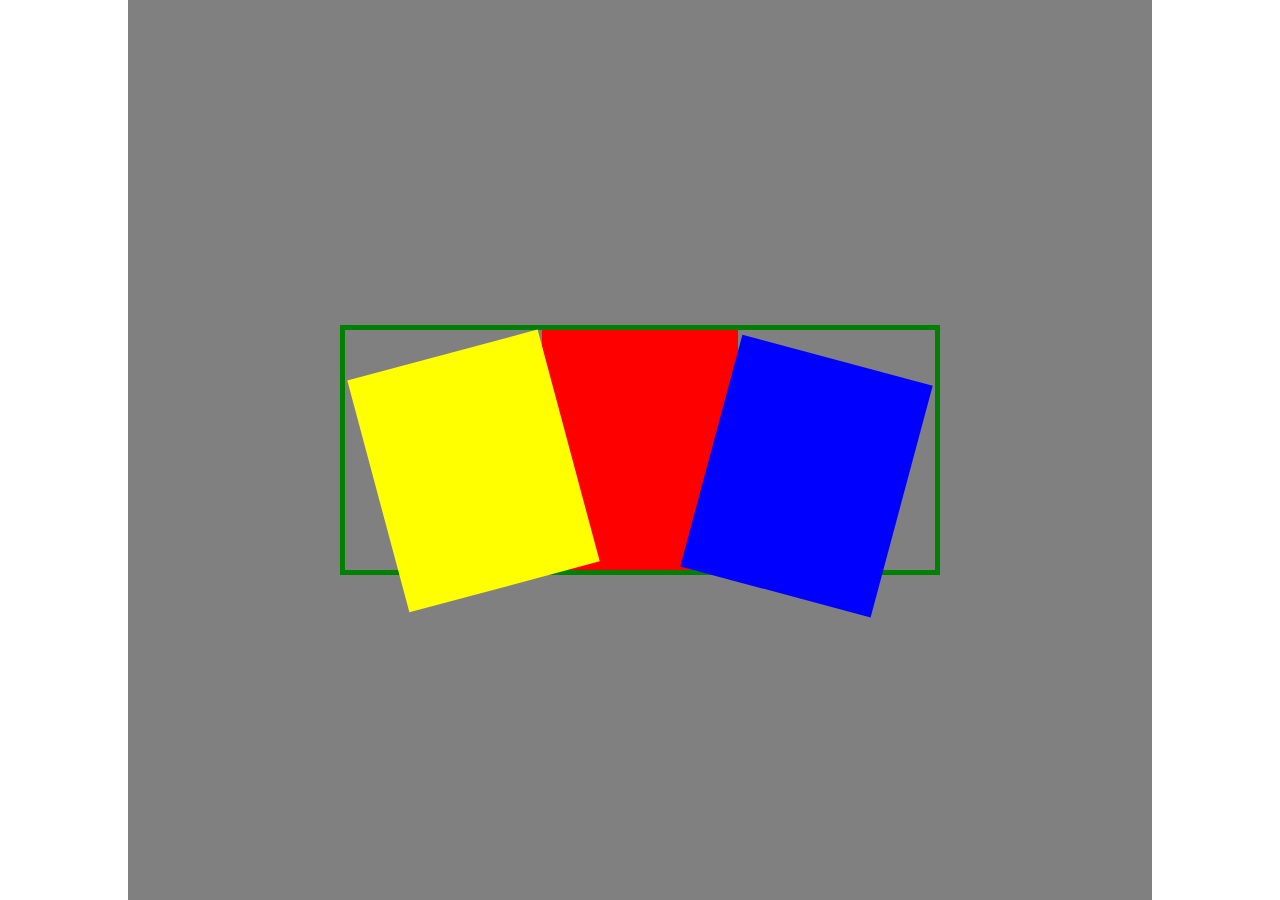
<file: imagebox.html>
<!DOCTYPE html>
<html lang="en">
<head>
    <meta charset="UTF-8">
    <meta http-equiv="X-UA-Compatible" content="IE=edge">
    <meta name="viewport" content="width=device-width, initial-scale=1.0">
    <title>3d image</title>
    <style>



*{
    margin: 0;
    padding: 0;
    box-sizing: border-box;
}
.container{
    width: 80%;
    height: 100vh;
    margin: auto;
    display: grid;
    place-items: center;
    background-color: gray;
}

.figure{
width: 600px;
height: 250px;
border: 5px solid green;
display: flex;
}
#box1{
    width: 33.32%;
    height: 100%;
    background-color: yellow;
    z-index: 2;
    transform: translate(30px, 21px) rotate(-15deg) scale(1);
    transition: 1.5s 0.5s;
}
#box2{
    width: 33.32%;
    height: 100%;
    background-color: red;
z-index: 1;
transition: 2s;
}
#box2:hover{
    transform: scale(1.1);
}
 #box3:hover{
transform: translateX(-10px) scale(1.1);
}

  #box1:hover{
      transform: translateX(10px) scale(1.05);
    }
    #box3{
    width: 33.32%;
    height: 100%;
    background-color: blue;
z-index: 2;
transition: 1.5s 0.5s;
transform:translate(-30px, 26px) rotate(15deg);
}

    </style>
    <script>
        function trans1(){
            let box1 = document.getElementById('box1');
                if(box1.style.transform=="translate(30px, 21px) rotate(-15deg)"){
                    box1.style.transform="translate(10px, 21px) rotate(0deg) ";
                }
                else{
                    box1.style.transform="translate(30px, 21px) rotate(-15deg) ";
                }
        }

        function trans2(){
            let box3 = document.getElementById('box3');
                if(box3.style.transform=="translate(-30px, 26px) rotate(15deg)"){
                    box3.style.transform="translate(-10px, 26px) rotate(0deg) ";
                }
                else{
                    box3.style.transform="translate(-30px, 26px) rotate(15deg) ";
                }
        }
        // function trans3(){
          //   var   box4 =  document.getElementById('box1');

            //    if(box4.style.transform=="scale(1)"){
              //      box4.style.transform=="scale(1.1)";
              //  }
                //else{
                  //  box4.style.transform=="scale(1)";
                //}
            //}

    </script>
</head>
<body>
    <div class="container">

<div class="figure">
    <div class="imgbox"  id="box1"></div>
    <div class="imgbox" id="box2" onmouseout="trans1() ,trans2() " onmousemove="trans1() ,trans2() " ></div>
<div class="imgbox" id="box3"></div>
</div>


    </div>
</body>
</html>
</file>
